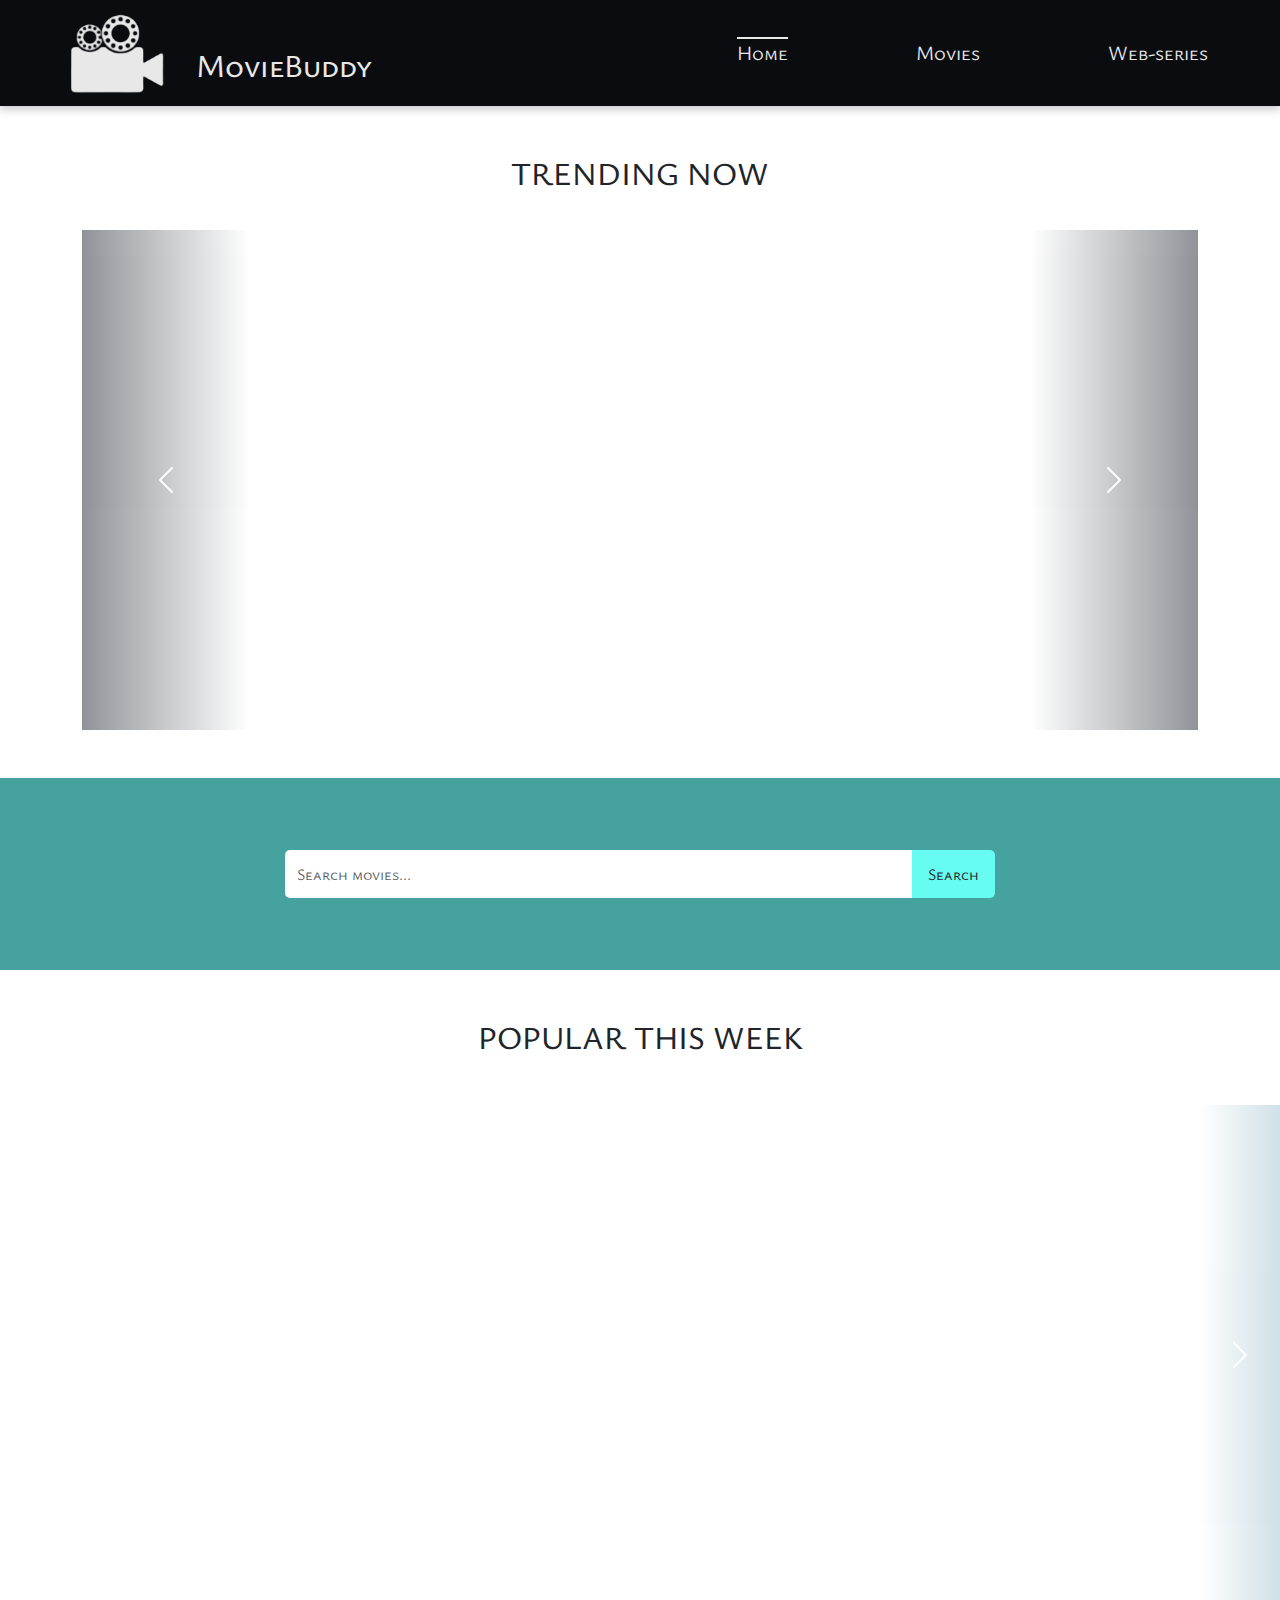
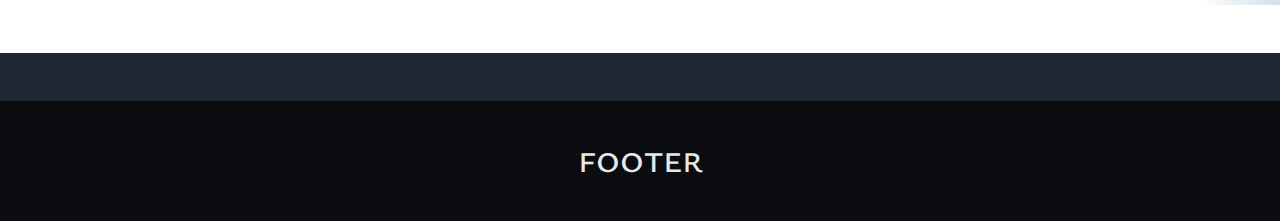
<file: index.html>
<html lang="en">

<head>
    <meta charset="UTF-8">
    <meta http-equiv="X-UA-Compatible" content="IE=edge">
    <meta name="viewport" content="width=device-width, initial-scale=1.0">
    <link rel="shortcut icon" href="favicon.png" type="image/x-icon">
    <link href="https://cdn.jsdelivr.net/npm/bootstrap@5.2.3/dist/css/bootstrap.min.css" rel="stylesheet">
    <link rel="preconnect" href="https://fonts.googleapis.com">
    <link rel="preconnect" href="https://fonts.gstatic.com" crossorigin>
    <link
        href="https://fonts.googleapis.com/css2?family=Montserrat:wght@400;500;600;700&family=Ysabeau+SC:wght@400;500;600;700&display=swap"
        rel="stylesheet">
    <link rel="stylesheet" href="style.css">
    <title>MovieBuddy</title>
</head>

<body>

    <nav class="navbar navbar-expand-lg">
        <div class="container-fluid">
            <a class="navbar-brand" href="#"><img class="logo" src="Logo.png" alt="Logo"></a>
            <h2 class="logoHeading">MovieBuddy</h2>
            <button class="navbar-toggler" type="button" data-bs-toggle="collapse" data-bs-target="#navbarText"
                aria-controls="navbarText" aria-expanded="false" aria-label="Toggle navigation">
                <span class="navbar-toggler-icon"></span>
            </button>
            <div class="collapse navbar-collapse" id="navbarText">
                <ul class="navbar-nav me-auto mb-2 mb-lg-0">
                    <li class="nav-item">
                        <a class="nav-link active" aria-current="page" href="#">Home</a>
                    </li>
                    <li class="nav-item">
                        <a class="nav-link" href="#">Movies</a>
                    </li>
                    <li class="nav-item">
                        <a class="nav-link" href="#">Web-series</a>
                    </li>
                </ul>
                </span>
            </div>
        </div>
    </nav>

    <div class="trending mt-5 mb-1">
        <h2 class="trendingHeading">Trending Now</h2>
    </div>

    <div class="container">
        <div id="movieSlider" class="carousel slide" data-bs-ride="carousel">
            <div class="carousel-inner">

            </div>
            <button class="carousel-control-prev" type="button" data-bs-target="#movieSlider" data-bs-slide="prev">
                <span class="carousel-control-prev-icon" aria-hidden="true"></span>
                <span class="visually-hidden">Previous</span>
            </button>
            <button class="carousel-control-next" type="button" data-bs-target="#movieSlider" data-bs-slide="next">
                <span class="carousel-control-next-icon" aria-hidden="true"></span>
                <span class="visually-hidden">Next</span>
            </button>
        </div>
    </div>

    <div class="searchBar mt-5 p-5">
        <div class="input-group mt-4">
            <input type="text" class="form-control searchInput" id="searchInput" placeholder="Search movies...">
            <button class="btn searchButton" id="searchButton">Search</button>
        </div>

        <div id="movieResults" class="mt-4 mx-5 movieResults">

        </div>
    </div>

    <div class="trending popular mt-5 mb-1">
        <h2 class="trendingHeading">Popular this week</h2>
    </div>

    <div id="popularMoviesCarousel" class="carousel slide mt-5">
        <div class="carousel-inner mt-5">

        </div>
        <button class="carousel-control-next popularNextButton" type="button" data-bs-target="#popularMoviesCarousel"
            data-bs-slide="next">
            <span class="carousel-control-next-icon" aria-hidden="true"></span>
            <span class="visually-hidden">Next</span>
        </button>
    </div>

    <div class="mt-5 px-4 container-fluid movies">
        <div class="row pt-5 px-4" id="movieCardContainer">

        </div>
    </div>

    <footer class="footer">
        <div>
            <h1 class="footerText">footer</h1>
        </div>
    </footer>

    <script src="https://cdn.jsdelivr.net/npm/bootstrap@5.2.3/dist/js/bootstrap.bundle.min.js"></script>
    <script src="script.js"></script>
    <script src="movie_details.js"></script>
</body>

</html>
</file>
<file: style.css>
body {
    margin: 0;
    padding: 0;
    font-family: 'Montserrat', sans-serif;
    font-family: 'Ysabeau SC', sans-serif;
}

.navbar {
    padding: 0.5rem;
    background-color: #0B0C10;
    box-shadow: 0 4px 8px 0 rgba(0, 0, 0, 0.2), 0 6px 20px 0 rgba(255, 255, 255, 0.541);
}

.logo {
    width: 6rem;
    height: 5rem;
    margin-left: 3rem;
}

.logoHeading {
    margin-top: 2rem;
    margin-left: 1rem;
    color: #E8E8E8;
}

.navbar-nav {
    position: absolute;
    right: 5%;
}

.nav-link {
    font-size: 1.25rem;
    margin-left: 7rem;
    color: #E8E8E8;

}

.nav-link:hover {
    color: #E8E8E8;
    text-decoration: underline;
}

.active {
    color: #E8E8E8 !important;
    text-decoration: overline;
}

.trending {
    text-align: center;
    font-weight: 800;
    text-transform: uppercase;
    margin-top: 1rem;
}

.carousel-inner {
    flex-wrap: wrap;
    overflow: hidden;
    display: flex;
    height: 500px;
    cursor: pointer;
}

.carousel-item {
    padding: 0.5rem;
    box-sizing: border-box;
    box-shadow: 0 4px 8px 0 rgba(0, 0, 0, 0.2), 0 6px 20px 0 rgba(0, 0, 0, 0.19);
    margin: auto;
    position: relative;
    width: 360px;
}

.movie-card {
    display: flex;
    flex-direction: column;
    align-items: center;
    width: 400px;
    height: 500px;
    margin: 0.2rem;
    box-shadow: 0 2px 4px rgba(0, 0, 0, 0.1);
    position: relative;
    cursor: pointer;
}

.card-img-top {
    width: 100%;
    height: 430px;
    border-top-left-radius: 5px;
    border-top-right-radius: 5px;
}

.carousel-control-prev {
    background-image: linear-gradient(to right, #202833, white);
}

.carousel-control-next {
    background-image: linear-gradient(to left, #202833, white);
}

.searchBar {
    background-color: #46A29F;
}

.input-group {
    width: 60%;
    margin: auto;
}

.searchInput {
    padding: 0.75rem;
    border: none;
    border-radius: 5px 0 0 5px;
}

.searchButton {
    background-color: #66FCF1;
    border: none;
    border-radius: 0 5px 5px 0;
    padding: 0.5rem 1rem;
    cursor: pointer;
}

.searchButton:hover {
    background-color: #66FCF1;
    color: #46A29F;
}

.movieResults {
    display: flex;
    flex-wrap: wrap;
}

.popularCarousel {
    width: auto;
    background-color: #A1C2D1;
}

.popularCardName {
    color: #202833;
    text-align: center;
    text-decoration: none;
    font-size: 1.05rem;
}

.popularMovieCard {
    width: 17rem;
    background-color: #E8E8E8;
    color: #202833;
    height: 25rem;
}

.popularNextButton {
    background-image: linear-gradient(to left, #A1C2D1, white);
    width: 5rem;
}

.card {
    display: block;
    margin: 1rem;
    width: 20rem;
    padding: 0.5rem;
}

.card-body {
    color: #0B0C10;
    text-decoration: none;
}

a {
    text-decoration: none;
}

.searchCards {
    display: flex;
    flex-wrap: wrap;
}

.searchCard {
    width: 18rem;
}

.img-fluid {
    height: 20rem;
    width: 20rem;
}

.movies {
    background-color: #202833;
}

.movieDisplay {
    width: 18rem;
    height: 550px;
}

.movieCard {
    height: 400px;
}

.footer {
    background-color: #0B0C10;
    bottom: 0;
    position: relative;
    padding: 2rem;
}

.footerText {
    color: #E8E8E8;
    text-align: center;
}

.container {
    padding-top: 30px;
}

.movie-details {
    margin-bottom: 30px;
}

.row {
    display: flex;
    flex-wrap: wrap;
    align-items: flex-start;
}

.moviePoster {
    height: 30rem;
    width: 24rem;
}

.movie-details h2 {
    font-size: 40px;
    margin-bottom: 10px;
}

.movie-details p {
    font-size: 20px;
    margin-bottom: 5px;
}

.castHeading {
    font-size: 35px;
}

.cast-container {
    display: flex;
    width: 90rem;
    height: 18rem;
    overflow-x: auto;
}

.cast-item {
    width: auto;
    margin-right: 30px;
    margin-bottom: 20px;
}

.cast-image {
    width: 10rem;
    height: auto;
    border-radius: 0.25rem;
    margin-bottom: 5px;
}

.cast-name {
    font-size: 14px;
    text-align: center;
}

.trailerButton {
    width: 28%;
    background-color: #202833;
    color: #E8E8E8;
    font-size: 20px;
}

.trailerButton:hover {
    background-color: #E8E8E8;
    color: #202833;
}

@media screen and (max-width: 768px) {
    .logo {
        margin-left: 0;
        width: 5rem;
        height: 4rem;
    }

    .logoHeading {
        margin-left: -1rem;
        margin-top: 1rem;
    }

    .navbar-nav {
        left: 0;
        background-color: #F8F9FA;
        width: 100%;
        border-top: 1px solid lightgray;
    }

    .nav-link {
        margin-left: 1.5rem;
    }

    .nav-link:hover {
        background-color: #F8F9FA;
        color: black;
    }

    .movieResults {
        display: block;
    }

    .input-group {
        width: unset;
    }

    .carousel-inner {
        flex-wrap: nowrap;
        overflow-x: auto;
    }

    .carousel-item {
        flex: 0 0 auto;
        min-width: 50%;
    }

    .movie-card {
        flex: 0 0 50%;
    }

    .container {
        padding: 1rem;
    }

    .cast-item {
        margin-right: 0.25rem;
        margin-left: 0.5rem;
    }

    .trailerButton {
        width: 20rem;
    }

    #popularMoviesCarousel {
        display: none;
    }

    .popular {
        display: none;
    }

    .cast-container {
        width: auto;
    }
}

@media (min-width: 768px) {
    .col-md-4 {
        flex: 0 0 auto;
        width: unset;
    }
}
</file>
